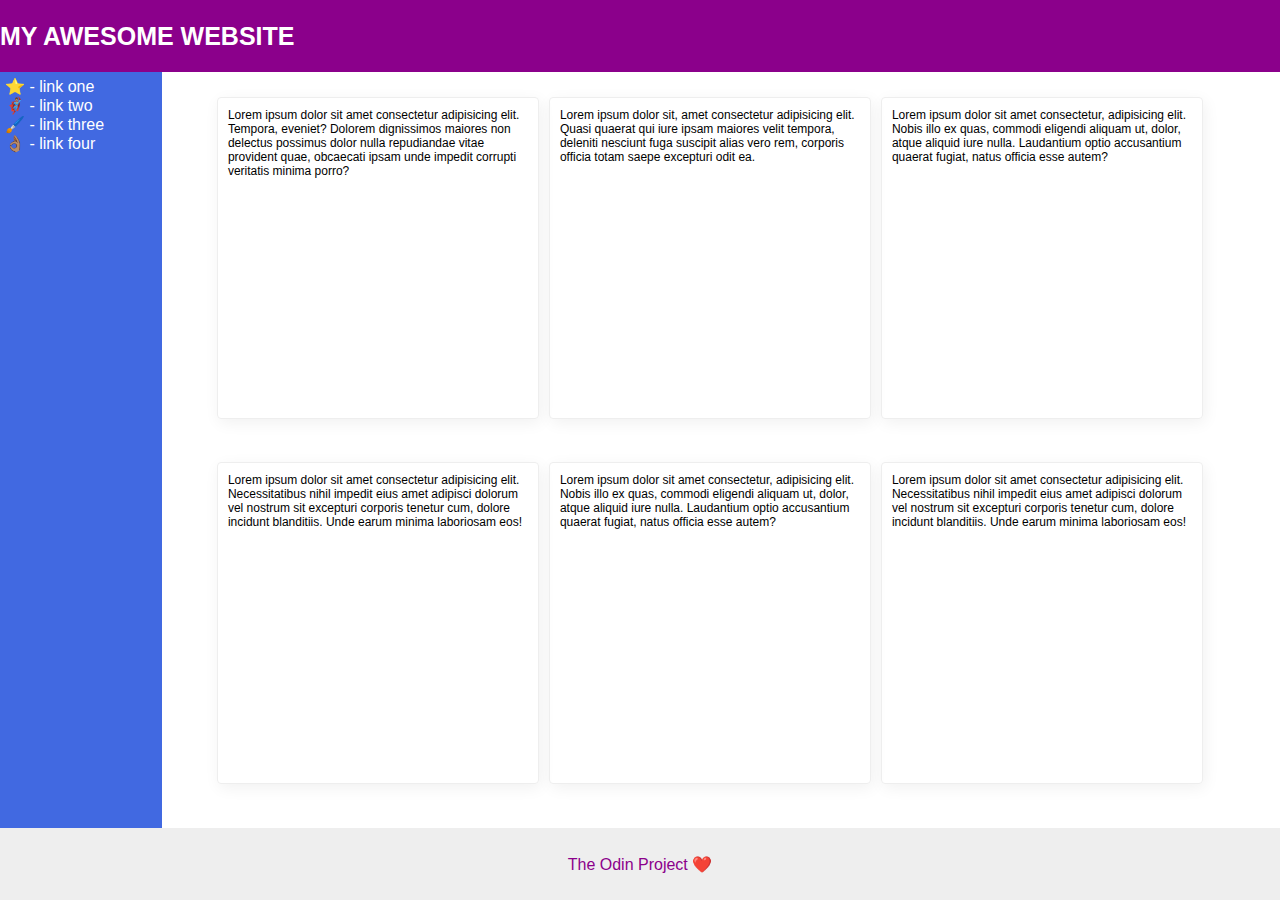
<file: foundations/flex/07-flex-layout-2/index.html>
<!DOCTYPE html>
<html lang="en">
  <head>
    <meta charset="UTF-8">
    <meta http-equiv="X-UA-Compatible" content="IE=edge">
    <meta name="viewport" content="width=device-width, initial-scale=1.0">
    <title>The Holy Grail</title>
    <link rel="stylesheet" href="style.css">
  </head>
  <body>
    <div class="header">
      MY AWESOME WEBSITE
    </div>
    
    <div class="bodyofsite">
      <div class="sidebar">
        <ul>
          <li><a href="#">⭐ - link one</a></li>
          <li><a href="#">🦸🏽‍♂️ - link two</a></li>
          <li><a href="#">🖌️ - link three</a></li>
          <li><a href="#">👌🏽 - link four</a></li>
        </ul>
      </div>

      <div class="boxes">
        <div class="card">Lorem ipsum dolor sit amet consectetur adipisicing elit. Tempora, eveniet? Dolorem dignissimos maiores non delectus possimus dolor nulla repudiandae vitae provident quae, obcaecati ipsam unde impedit corrupti veritatis minima porro?</div>
        <div class="card">Lorem ipsum dolor sit, amet consectetur adipisicing elit. Quasi quaerat qui iure ipsam maiores velit tempora, deleniti nesciunt fuga suscipit alias vero rem, corporis officia totam saepe excepturi odit ea.</div>
        <div class="card">Lorem ipsum dolor sit amet consectetur, adipisicing elit. Nobis illo ex quas, commodi eligendi aliquam ut, dolor, atque aliquid iure nulla. Laudantium optio accusantium quaerat fugiat, natus officia esse autem?</div>
        <div class="card">Lorem ipsum dolor sit amet consectetur adipisicing elit. Necessitatibus nihil impedit eius amet adipisci dolorum vel nostrum sit excepturi corporis tenetur cum, dolore incidunt blanditiis. Unde earum minima laboriosam eos!</div>
        <div class="card">Lorem ipsum dolor sit amet consectetur, adipisicing elit. Nobis illo ex quas, commodi eligendi aliquam ut, dolor, atque aliquid iure nulla. Laudantium optio accusantium quaerat fugiat, natus officia esse autem?</div>
        <div class="card">Lorem ipsum dolor sit amet consectetur adipisicing elit. Necessitatibus nihil impedit eius amet adipisci dolorum vel nostrum sit excepturi corporis tenetur cum, dolore incidunt blanditiis. Unde earum minima laboriosam eos!</div>
      </div>
    </div>
    <div class="footer">
      The Odin Project ❤️
    </div>
  </body>
</html>
</file>
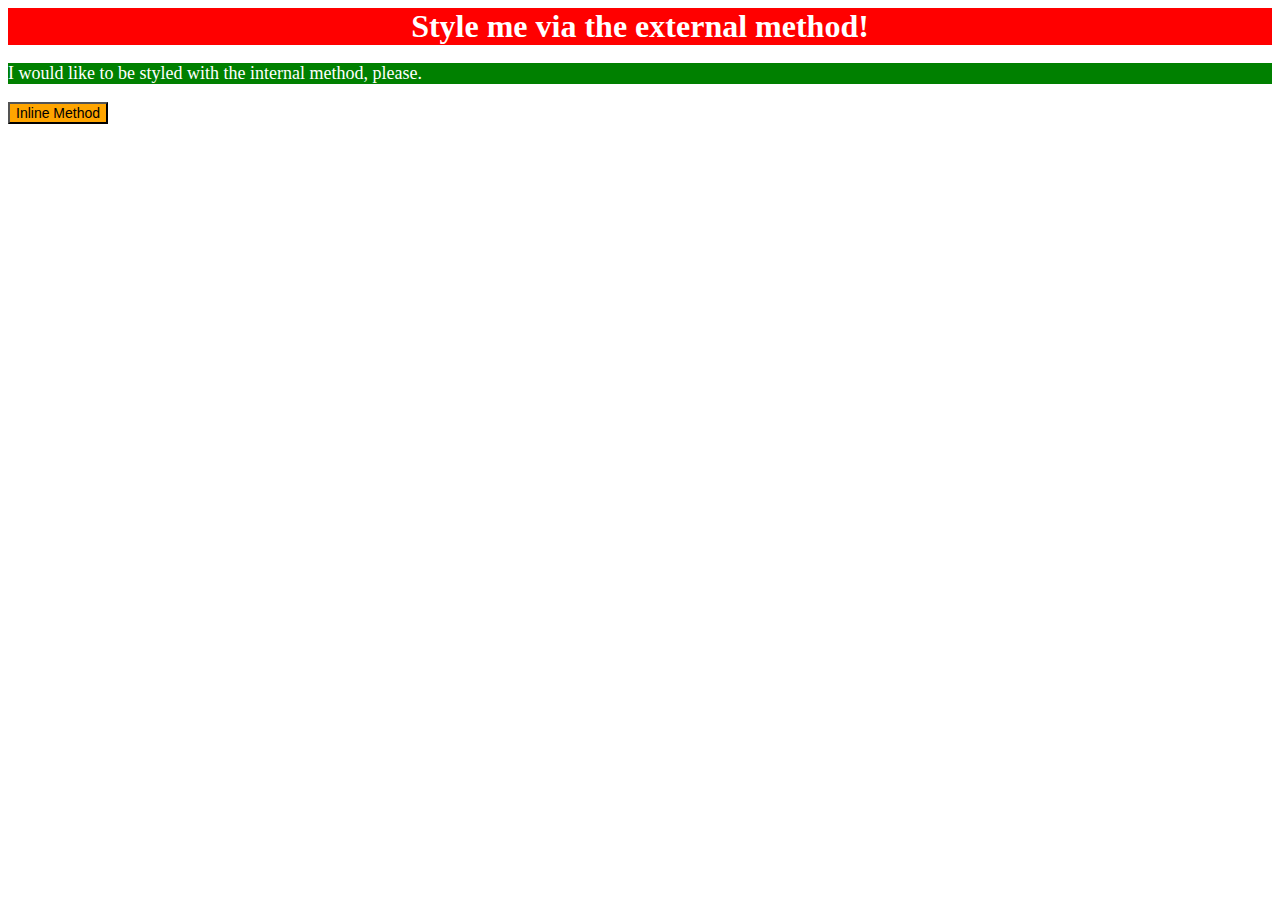
<file: foundations/intro-to-css/01-css-methods/index.html>
<!DOCTYPE html>
<html lang="en">
  <head>
    <style>
      p {
        background-color: green;
        color: white;
        font-size: 18px;
      }
    </style>
    <link rel="stylesheet" href="style.css">
    <meta charset="UTF-8">
    <meta http-equiv="X-UA-Compatible" content="IE=edge">
    <meta name="viewport" content="width=device-width, initial-scale=1.0">
    <title>Methods for Adding CSS</title>
  </head>
  <body>
    <div>Style me via the external method!</div>
    <p>I would like to be styled with the internal method, please.</p>
    <button style ="background-color: orange; font-size: 14px;">Inline Method</button>
  </body>
</html>
</file>
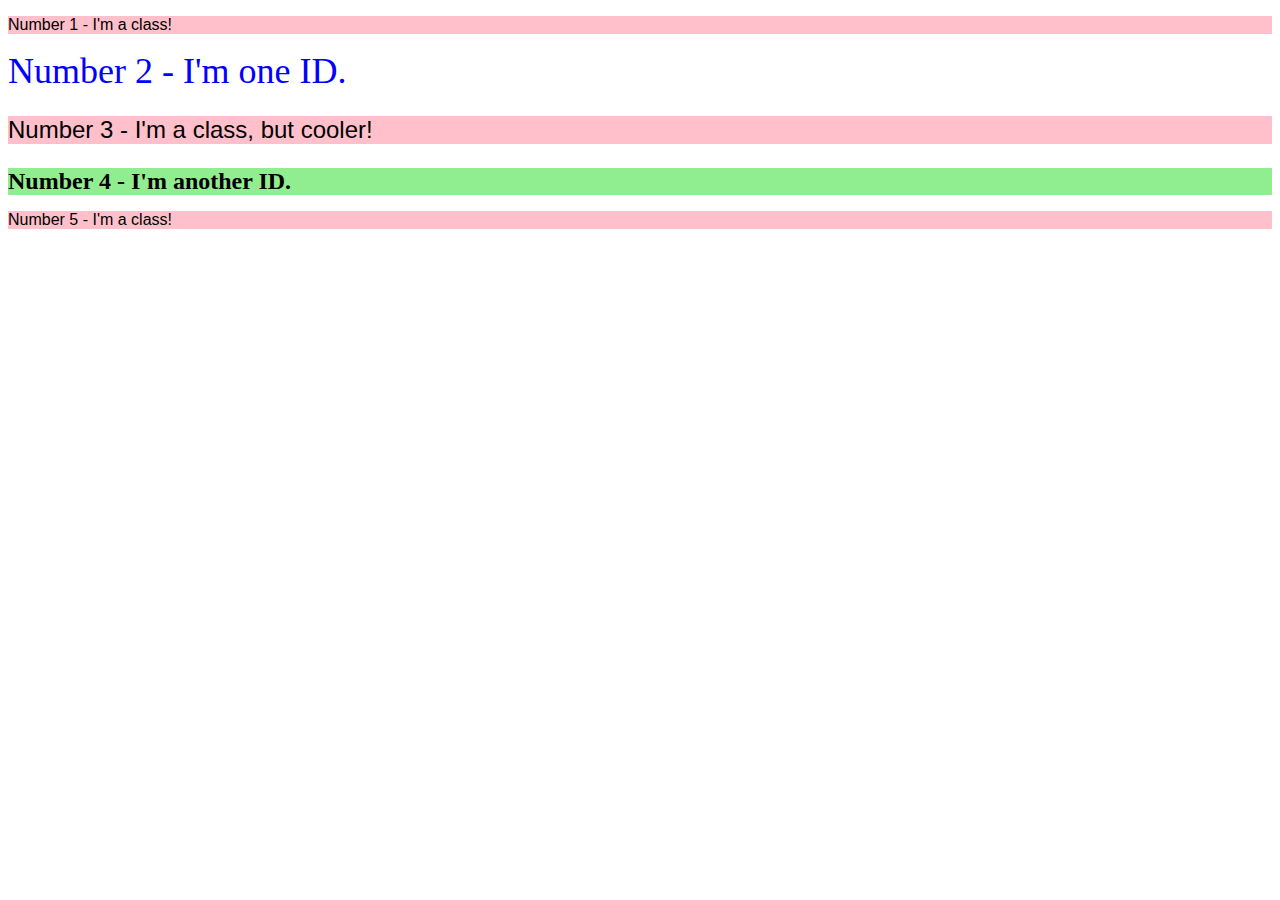
<file: foundations/intro-to-css/02-class-id-selectors/index.html>
<!DOCTYPE html>
<html lang="en">
  <head>
    <meta charset="UTF-8">
    <meta http-equiv="X-UA-Compatible" content="IE=edge">
    <meta name="viewport" content="width=device-width, initial-scale=1.0">
    <title>Class and ID Selectors</title>
    <link rel="stylesheet" href="style.css">
  </head>
  <body>
    <p class="odd-numbers">Number 1 - I'm a class!</p>
    <div ID="number-2" style="color:rgb(0, 0, 255, 900); font-size:36px;"">Number 2 - I'm one ID.</div>
    <p class="odd-numbers" style="font-size:24px;">Number 3 - I'm a class, but cooler!</p>
    <div ID="number-4">Number 4 - I'm another ID.</div>
    <p class="odd-numbers">Number 5 - I'm a class!</p>
  </body>
</html>
</file>
<file: foundations/flex/07-flex-layout-2/style.css>
body {
  font-family: -apple-system, BlinkMacSystemFont, 'Segoe UI', Roboto, Oxygen, Ubuntu, Cantarell, 'Open Sans', 'Helvetica Neue', sans-serif;
  margin: 0;
  min-height: 100vh;
  display: flex;
  flex-direction: column;
  justify-content: space-between;
}

.bodyofsite {
  display: flex;
  gap: 30px;
  flex-grow: 2;
}

.header {
  height: 72px;
  background: darkmagenta;
  color: white;
  display: flex;
  align-items: center;
  font-weight: 700;
  font-size: 25px;
}

.footer {
  height: 72px;
  background: #eee;
  color: darkmagenta;
  display: flex;
  align-items: center;
  justify-content: center;
}

.sidebar {
  width: 300px;
  background: royalblue;
  box-sizing: border-box;
  padding: 5px;
}

.card {
  border: 1px solid #eee;
  box-shadow: 2px 4px 16px rgba(0,0,0,.06);
  border-radius: 4px;
  width: 300px;
  max-height: 300px;
  min-width: 100px;
  padding: 10px;
  font-size: 12px;
}

.boxes {
  display: flex;
  flex-wrap: wrap;
  gap: 10px;
  align-content: stretch;
  padding: 25px;
}

ul {
  list-style-type: none;
  margin: 0;
  padding: 0;
}

li a{
  text-decoration: none;
  color: white;
  margin: 0;
  padding: 0;
}
</file>
<file: foundations/intro-to-css/01-css-methods/style.css>
div {
    color: white;
    background-color: red;
    font-size: 32px;
    text-align: center;
    font-weight: 700;
}
</file>
<file: foundations/intro-to-css/02-class-id-selectors/style.css>
p.odd-numbers{
    background-color: pink ;
    font-family: Verdana;
    font-family: sans-serif;
}

#number-4{
    background-color: lightgreen;
    font-size: 24px;
    font-weight: bold;
}
</file>
